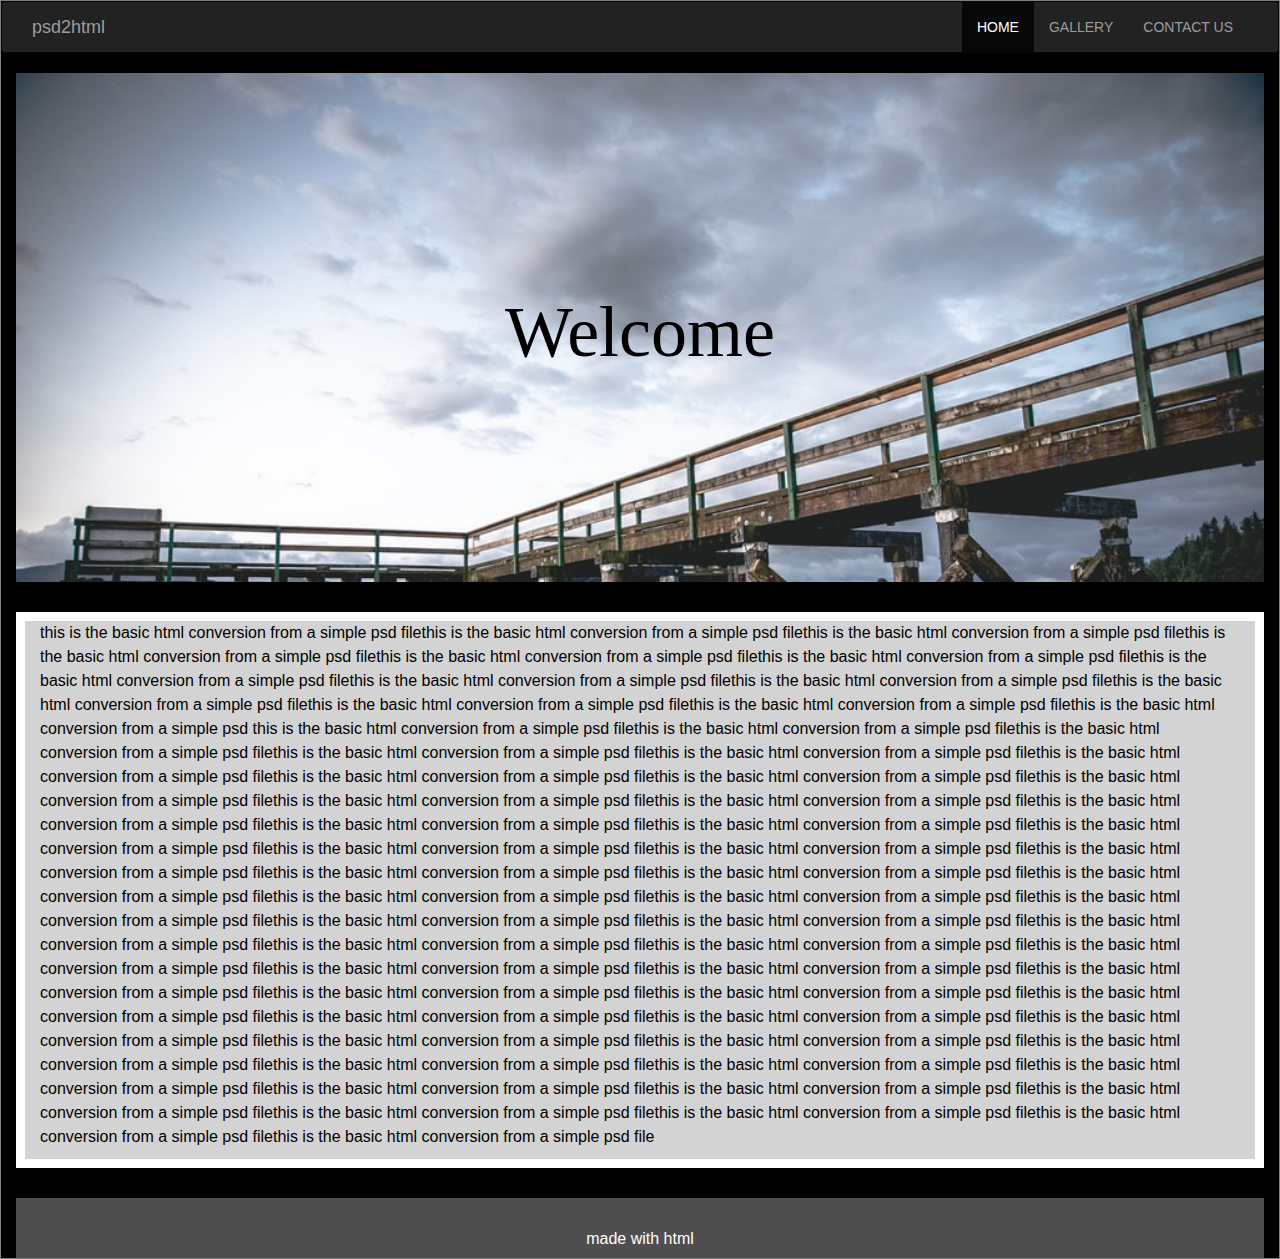
<file: index.html>
<!DOCTYPE html>
<html lang="en">
<head>
	<title>psd to html</title>
	 <meta charset="utf-8">
    <meta http-equiv="X-UA-Compatible" content="IE=edge">
    <meta name="viewport" content="width=device-width, initial-scale=1">
     <link rel="stylesheet" href="https://maxcdn.bootstrapcdn.com/bootstrap/3.4.1/css/bootstrap.min.css">
  <script src="https://ajax.googleapis.com/ajax/libs/jquery/3.4.1/jquery.min.js"></script>
  <script src="https://maxcdn.bootstrapcdn.com/bootstrap/3.4.1/js/bootstrap.min.js"></script>
     
     <link href="style.css" rel="stylesheet">
</head>
<body bgcolor="black">


	<nav class="navbar navbar-inverse col-sm-12">
		<div class="container-fluid">
			<div class="navbar-header">
				
				<button type="button" data-toggle="collapse" data-target="#myNavbar" class="navbar-toggle">
					<span class="icon-bar"></span>
					<span class="icon-bar"></span>
					<span class="icon-bar"></span>
				</button>
				<a class="navbar-brand" href="index.html">psd2html</a>
			</div>
			<div class="collapse navbar-collapse" id="myNavbar">

				<ul class="nav navbar-nav navbar-right">

				    <li class="active"><a href="">HOME</a></li>
				    <li><a href="about.html">GALLERY</a></li>
				    <li><a href="contact.html">CONTACT US</a></li>

				    
				</ul>	
</div>
</div>
</nav>

	<div class="container-fluid col-sm-12">
		<div class="imgtxt">
			<h1>Welcome</h1>
		</div>

		<div class="text-block col-sm-12">
			<p>this is the basic html conversion from a simple psd filethis is the basic html conversion from a simple psd filethis is the basic html conversion from a simple psd filethis is the basic html conversion from a simple psd filethis is the basic html conversion from a simple psd filethis is the basic html conversion from a simple psd filethis is the basic html conversion from a simple psd filethis is the basic html conversion from a simple psd filethis is the basic html conversion from a simple psd filethis is the basic html conversion from a simple psd filethis is the basic html conversion from a simple psd filethis is the basic html conversion from a simple psd filethis is the basic html conversion from a simple psd this is the basic html conversion from a simple psd filethis is the basic html conversion from a simple psd filethis is the basic html conversion from a simple psd filethis is the basic html conversion from a simple psd filethis is the basic html conversion from a simple psd filethis is the basic html conversion from a simple psd filethis is the basic html conversion from a simple psd filethis is the basic html conversion from a simple psd filethis is the basic html conversion from a simple psd filethis is the basic html conversion from a simple psd filethis is the basic html conversion from a simple psd filethis is the basic html conversion from a simple psd filethis is the basic html conversion from a simple psd filethis is the basic html conversion from a simple psd filethis is the basic html conversion from a simple psd filethis is the basic html conversion from a simple psd filethis is the basic html conversion from a simple psd filethis is the basic html conversion from a simple psd filethis is the basic html conversion from a simple psd filethis is the basic html conversion from a simple psd filethis is the basic html conversion from a simple psd filethis is the basic html conversion from a simple psd filethis is the basic html conversion from a simple psd filethis is the basic html conversion from a simple psd filethis is the basic html conversion from a simple psd filethis is the basic html conversion from a simple psd filethis is the basic html conversion from a simple psd filethis is the basic html conversion from a simple psd filethis is the basic html conversion from a simple psd filethis is the basic html conversion from a simple psd filethis is the basic html conversion from a simple psd filethis is the basic html conversion from a simple psd filethis is the basic html conversion from a simple psd filethis is the basic html conversion from a simple psd filethis is the basic html conversion from a simple psd filethis is the basic html conversion from a simple psd filethis is the basic html conversion from a simple psd filethis is the basic html conversion from a simple psd filethis is the basic html conversion from a simple psd filethis is the basic html conversion from a simple psd filethis is the basic html conversion from a simple psd filethis is the basic html conversion from a simple psd filethis is the basic html conversion from a simple psd filethis is the basic html conversion from a simple psd filethis is the basic html conversion from a simple psd filethis is the basic html conversion from a simple psd filethis is the basic html conversion from a simple psd filethis is the basic html conversion from a simple psd filethis is the basic html conversion from a simple psd filethis is the basic html conversion from a simple psd filethis is the basic html conversion from a simple psd filethis is the basic html conversion from a simple psd file</p>
		</div>
		<div class="copyright  col-sm-12">
			<p>made with html</p>
		</div>
	</div>

</body>
</html>
</file>
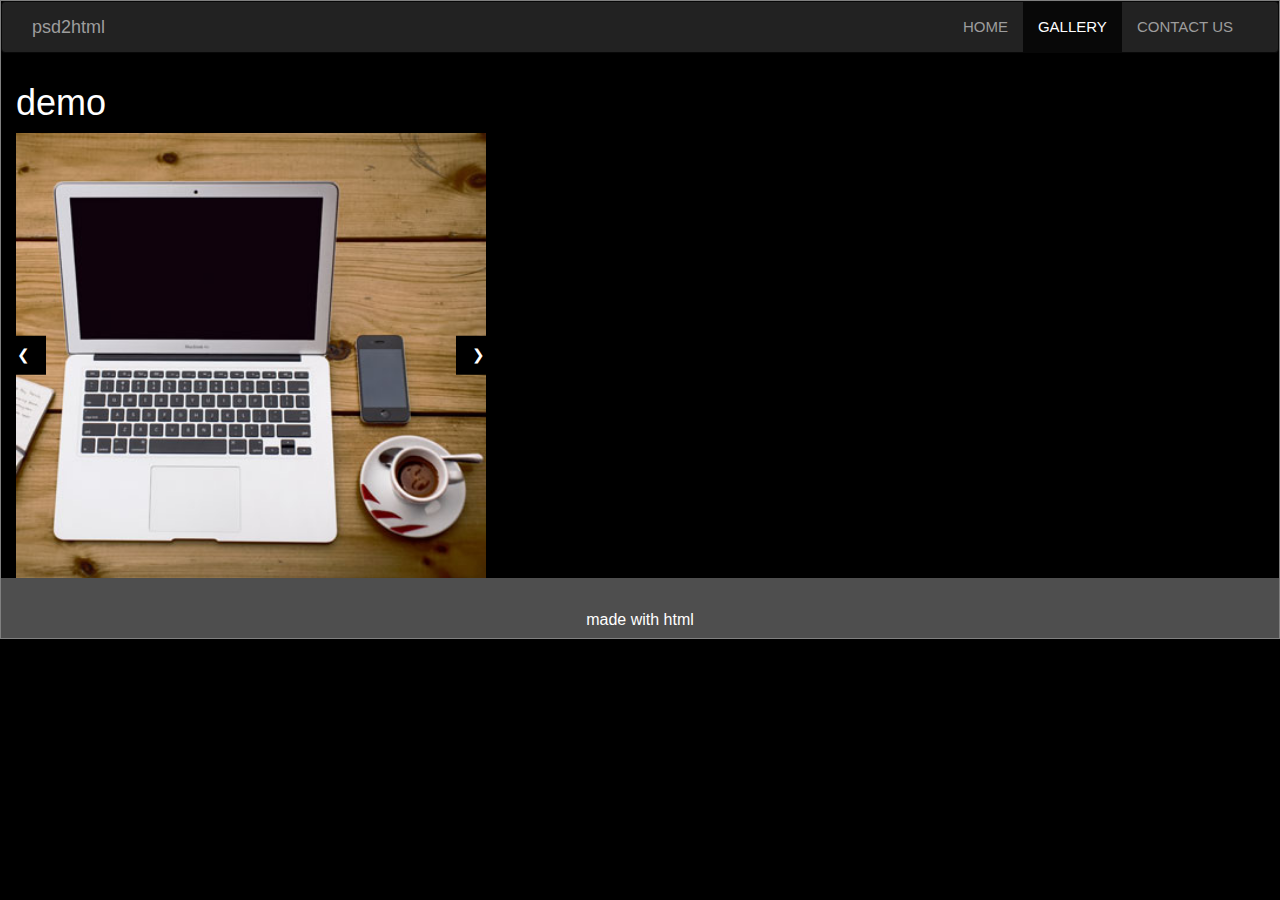
<file: about.html>
<!DOCTYPE html>
<html lang="en">
<head>
	<title>psd to html</title>
	 <meta charset="utf-8">
    <meta http-equiv="X-UA-Compatible" content="IE=edge">
    <meta name="viewport" content="width=device-width, initial-scale=1">
     <link rel="stylesheet" href="https://maxcdn.bootstrapcdn.com/bootstrap/3.4.1/css/bootstrap.min.css">
     <link rel="stylesheet" href="https://www.w3schools.com/w3css/4/w3.css">
  <script src="https://ajax.googleapis.com/ajax/libs/jquery/3.4.1/jquery.min.js"></script>
  <script src="https://maxcdn.bootstrapcdn.com/bootstrap/3.4.1/js/bootstrap.min.js"></script>
     
     <link href="style.css" rel="stylesheet">
</head>
<body bgcolor="black">


	<nav class="navbar navbar-inverse col-sm-12">
		<div class="container-fluid">
			<div class="navbar-header">
				
				<button type="button" data-toggle="collapse" data-target="#myNavbar" class="navbar-toggle">
					<span class="icon-bar"></span>
					<span class="icon-bar"></span>
					<span class="icon-bar"></span>
				</button>
				<a class="navbar-brand" href="index.html">psd2html</a>
			</div>
			<div class="collapse navbar-collapse" id="myNavbar">

				<ul class="nav navbar-nav navbar-right">

				    <li><a href="index.html">HOME</a></li>
				    <li class="active"><a href="about.html">GALLERY</a></li>
				    <li><a href="contact.html">CONTACT US</a></li>

				    
				</ul>	
</div>
</div>
</nav>
 
	<div class="container-fluid col-sm-12">
		<p><h1 style="color: white">demo </h1></p>

	</div>

	<div class="workplace container-fluid col-lg-12"  style="max-width:500px">

		<img  class="mySlides" src="images/workplace.jpg" style="width:100%">
		<img class="mySlides" src="images/img_car.jpg" style="width:100%">
		<img class="mySlides" src="images/pic.jpg" style="width:100%">
		<img  class="mySlides" src="images/1.jpg" style="width:100%">
		<img  class="mySlides" src="images/2.jpg" style="width:100%">
		<img  class="mySlides" src="images/3.jpg" style="width:100%">
		<img  class="mySlides" src="images/4.jpg" style="width:100%">
		<img  class="mySlides" src="images/5.jpg" style="width:100%">
		<img  class="mySlides" src="images/6.jpg" style="width:100%">
					
  <button class="w3-button w3-black w3-display-left" onclick="plusDivs(-1)">&#10094;</button>
  <button class="w3-button w3-black w3-display-right" onclick="plusDivs(1)">&#10095;</button>
	</div>



<script>
var slideIndex = 1;
showDivs(slideIndex);

function plusDivs(n) {
  showDivs(slideIndex += n);
}

function showDivs(n) {
  var i;
  var x = document.getElementsByClassName("mySlides");
  if (n > x.length) {slideIndex = 1}
  if (n < 1) {slideIndex = x.length}
  for (i = 0; i < x.length; i++) {
    x[i].style.display = "none";  
  }
  x[slideIndex-1].style.display = "block";  
}
</script>
		

		
		<div class="copyright  col-sm-12">
			<p>made with html</p>
		</div>
	</div>

</body>
</html>
</file>
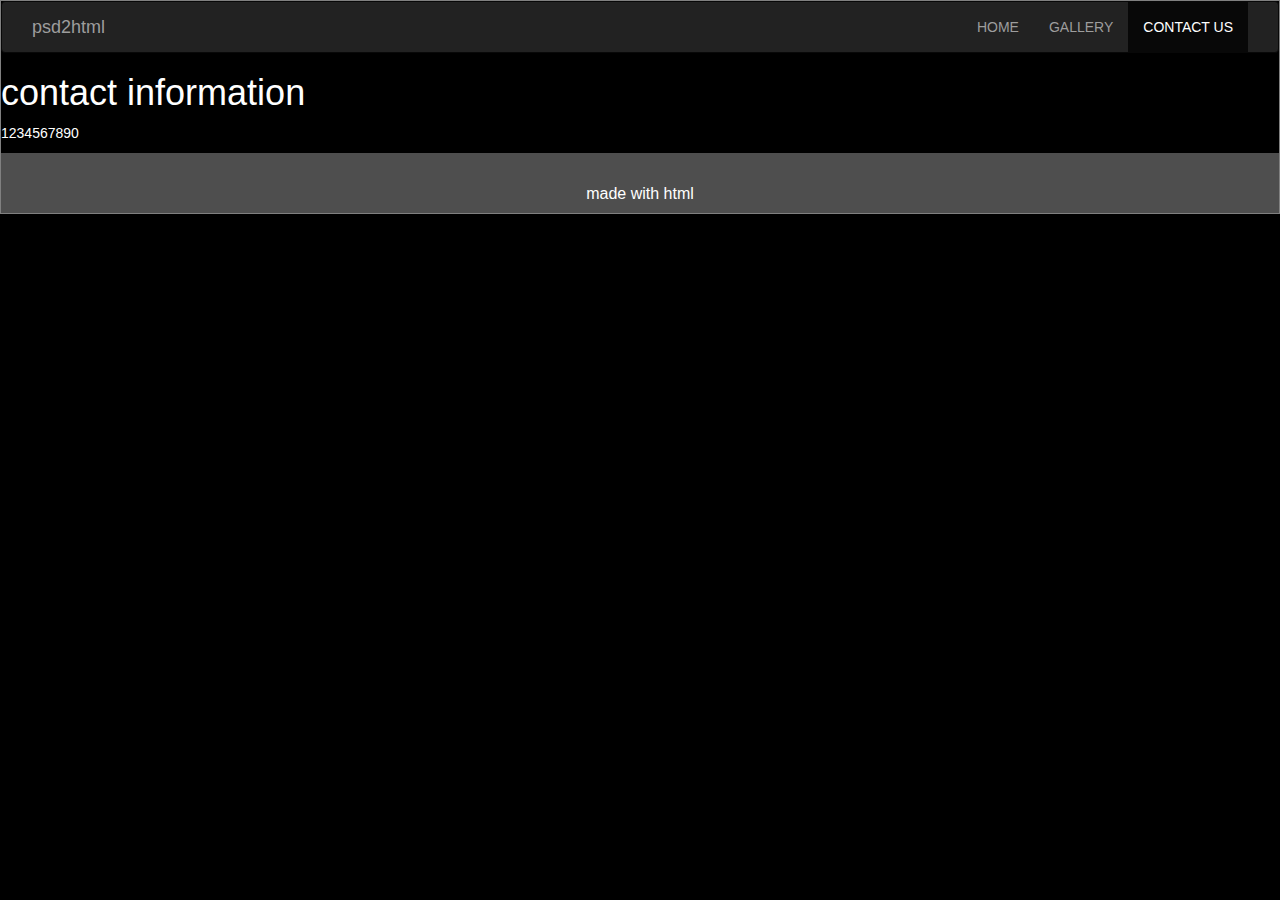
<file: contact.html>
<!DOCTYPE html>
<html lang="en">
<head>
	<title>psd to html</title>
	 <meta charset="utf-8">
    <meta http-equiv="X-UA-Compatible" content="IE=edge">
    <meta name="viewport" content="width=device-width, initial-scale=1">
     <link rel="stylesheet" href="https://maxcdn.bootstrapcdn.com/bootstrap/3.4.1/css/bootstrap.min.css">
  <script src="https://ajax.googleapis.com/ajax/libs/jquery/3.4.1/jquery.min.js"></script>
  <script src="https://maxcdn.bootstrapcdn.com/bootstrap/3.4.1/js/bootstrap.min.js"></script>
     
     <link href="style.css" rel="stylesheet">
</head>
<body bgcolor="black">


	<nav class="navbar navbar-inverse col-sm-12">
		<div class="container-fluid">
			<div class="navbar-header">
				
				<button type="button" data-toggle="collapse" data-target="#myNavbar" class="navbar-toggle">
					<span class="icon-bar"></span>
					<span class="icon-bar"></span>
					<span class="icon-bar"></span>
				</button>
				<a class="navbar-brand" href="index.html">psd2html</a>
			</div>
			<div class="collapse navbar-collapse" id="myNavbar">

				<ul class="nav navbar-nav navbar-right">

				    <li ><a href="index.html">HOME</a></li>
				    <li><a href="about.html">GALLERY</a></li>
				    <li class="active"><a href="contact.html">CONTACT US</a></li>

				    
				</ul>	
</div>
</div>
</nav>

	<div class="info">
			<h1>contact information </h1>

			<p>1234567890</p>
		</div>

		<div class="copyright  col-sm-12" >
			<p>made with html</p>
		</div>
	</div>

</body>
</html>
</file>
<file: style.css>
.container{
	width: 1174px;
	margin: 0px auto;
}
.imgtxt{
	background: url(images/pic.jpg);
    padding: 200px 0;
    text-align: center;
    display: block;
    margin-left: auto;
    margin-right: auto;
    background-size: cover;

    border:4px;
}
.imgtxt h1{
	font-size: 72px;
    font-family: Roboto;
    color: black;
    }

.text-block
{
    font-size: 16px;
    font-family: Helvetica;
    line-height: 24px;
    color: black;
    /* text-align: center; */
    /* padding: 68px 133px; */
    background-color: lightgrey;
     margin: 30px 0; */
    width: 100%;
    min-height: 75px;
    outline: none;
    resize: none;
    border: 9px solid white

}
.copyright{
	 font-family: Helvetica;
    font-size: 16px;
    text-align: center;
    color: #ffffff;
    background-color: #4e4e4e;
    padding: 30px 0;
    font-weight: 400;
    height: 5px
}
.navbar-header{
	font-color: white;
}
body{
	background-color: black;
			float: left;
            width: 100%;
            min-height: 75px;
            outline: none;
            resize: none;
            border: 1px solid grey;
}


.info {
	
    color: white;
}
.mySlides{
	display: none;
}
</file>
